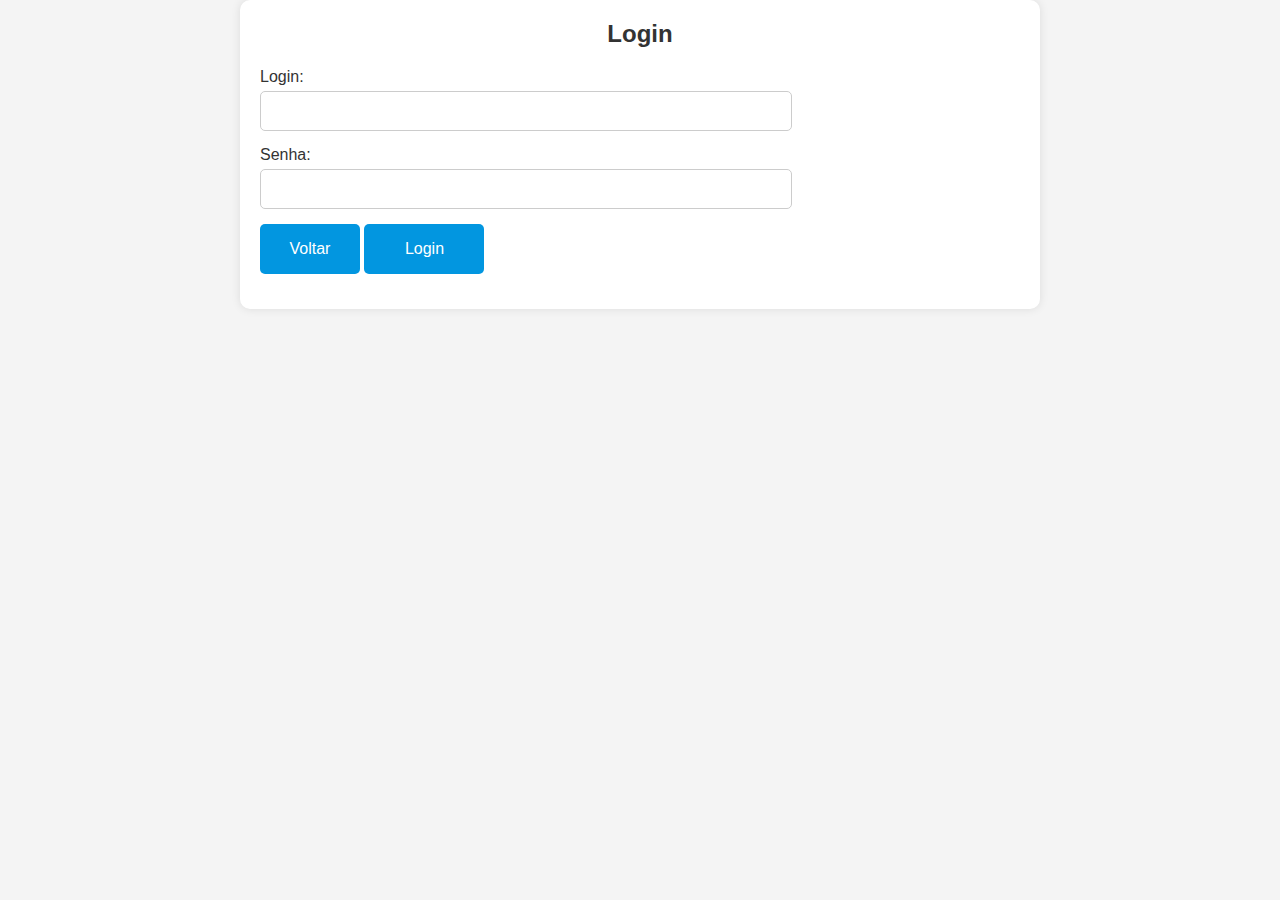
<file: index.html>
<!DOCTYPE html>
<html lang="pt-BR">
<head>
    <title>Login</title>
    <link rel="stylesheet" href="styleslogin.css">
    <script>
        function exibirAlerta(event) {
            alert("1+1=3");
        }
    </script>
    <script>
        function redirecionarParaOutraPagina() {
            window.location.href = "inicio.html";
        }
    </script>
</head>
<body>
    <div class="container">
    <h2>Login</h2>
    <form action="#" method="POST" onsubmit="exibirAlerta(event)">
        <div class="form-group">
            <label for="login">Login:</label>
            <input type="text" class="login" id="login" name="login" required>
        </div>
    <div class="form-group">
            <label for="password">Senha:</label>
            <input type="password" class="senha" id="senha" name="senha" required>
        </div>
        <div class="form-group">
    <button type="button" onclick="redirecionarParaOutraPagina()">Voltar</button>
            <button type="submit">Login</button>
        </div>
    </form>
</div>
</body>
</html>
</file>
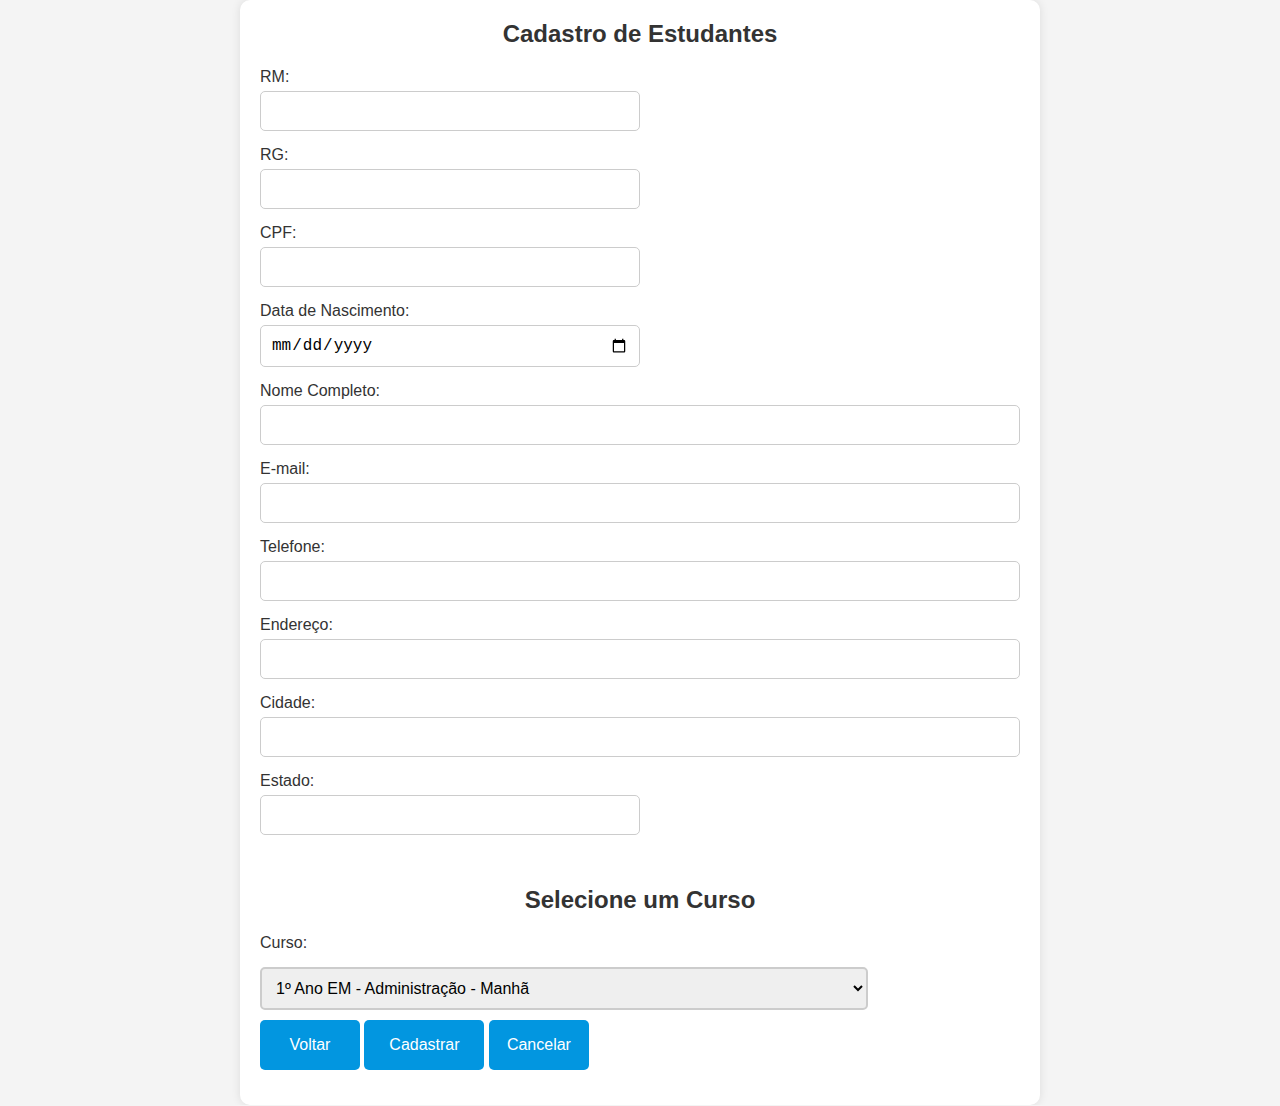
<file: cadastroestudante.html>
<!DOCTYPE html>
<html lang="pt-BR">
<head>
    <title>Cadastro de Estudantes</title>
    <link rel="stylesheet" href="stylesestudante.css">
    <script>
        function exibirAlerta(event) {
            alert("Dados enviados com sucesso!");
        }
    </script>
    <script>
        function redirecionarParaOutraPagina() {
            window.location.href = "inicio.html";
        }
    </script>
</head>
<body>
    <div class="container">
        <h2>Cadastro de Estudantes</h2>
        <form action="#" method="POST" onsubmit="exibirAlerta(event)">
            <div class="form-group">
                <label for="rm">RM:</label>
                <input type="text" class="RM" id="rm" name="rm" required>
            </div>
	    <div class="form-group">
                <label for="rg">RG:</label>
                <input type="text" class="RM" id="rg" name="rg" required>
            </div>
	    <div class="form-group">
                <label for="cpf">CPF:</label>
                <input type="text" class="RM" id="cpf" name="cpf" required>
            </div>
	    <div class="form-group">
                <label for="dtnascimento">Data de Nascimento:</label>
                <input type="date" class="DATA" id="dtnascimento" name="dtnascimento" required>
            </div>
            <div class="form-group">
                <label for="nome">Nome Completo:</label>
                <input type="text" class="NOME" id="nome" name="nome" required>
            </div>
            <div class="form-group">
                <label for="email">E-mail:</label>
                <input type="email" id="email" name="email" required>
            </div>
            <div class="form-group">
                <label for="telefone">Telefone:</label>
                <input type="tel" id="telefone" name="telefone" required>
            </div>
            <div class="form-group">
                <label for="endereco">Endereço:</label>
                <input type="text" class="NOME" id="endereco" name="endereco" required>
            </div>
            <div class="form-group">
                <label for="cidade">Cidade:</label>
                <input type="text" class="NOME" id="cidade" name="cidade" required>
            </div>
            <div class="form-group">
                <label for="estado">Estado:</label>
                <input type="text" class="RM" id="estado" name="estado" required>
            </div>
	    <br />
            <br />
            <h2>Selecione um Curso</h2>
    
    	    <label for="curso">Curso:</label>
    	    <select id="curso" name="curso">
        	<option value="primeiroadmmanha">1º Ano EM - Administração - Manhã</option>
        	<option value="segundoadmmanha">2º Ano EM - Administração - Manhã</option>
        	<option value="terceiroadmmanha">3º Ano EM - Administração - Manhã</option>
        	<option value="primeiromktmanha">1º Ano EM - Marketing - Manhã</option>
        	<option value="segundomktmanha">2º Ano EM - Marketing - Manhã</option>
        	<option value="terceiromktmanha">3º Ano EM - Marketing - Manhã</option>
        	<option value="primeiroinfotarde">1º Ano EM - Informática para Internet - Tarde</option>
        	<option value="segundoinfotarde">2º Ano EM - Informática para Internet - Tarde</option>
        	<option value="terceiroinfotarde">3º Ano EM - Informática para Internet - Tarde</option>
        	<option value="primeiroadmnoite">1º Ano EM - Administração - Noite</option>
        	<option value="segundoadmnoite">2º Ano EM - Administração - Noite</option>
        	<option value="terceiroadmnoite">3º Ano EM - Administração - Noite</option>
        	<option value="primeiroadAMS">1º Ano EM - Administração - AMS</option>
        	<option value="segundoadmAMS">2º Ano EM - Administração - AMS</option>
        	<option value="terceiroadmAMS">3º Ano EM - Administração - AMS</option>
                <option value="tecnicoAdm">Técnico em Administração</option>
                <option value="tecnicoServJuri">Técnico em Serviços Jurídicos</option>
                <option value="tecnicoMkt">Técnico em Marketing</option>
                <option value="tecnicoCont">Técnico em Contabilidade</option>
                <option value="tecnicoTransacoes">Técnico em Transações Imobiliárias</option>
                <option value="tecnicoRedes">Técnico em Redes de Computadores</option>
                <option value="tecnicoJogos">Técnico em Programação de Jogos Digitais</option>
                <option value="tecnicoRH">Técnico em Recursos Humanos</option>
            </select>
            <div class="form-group">
		<button type="button" onclick="redirecionarParaOutraPagina()">Voltar</button>
                <button type="submit">Cadastrar</button>
		<button type="reset">Cancelar</button>
            </div>
        </form>
    </div>
</body>
</html>
</file>
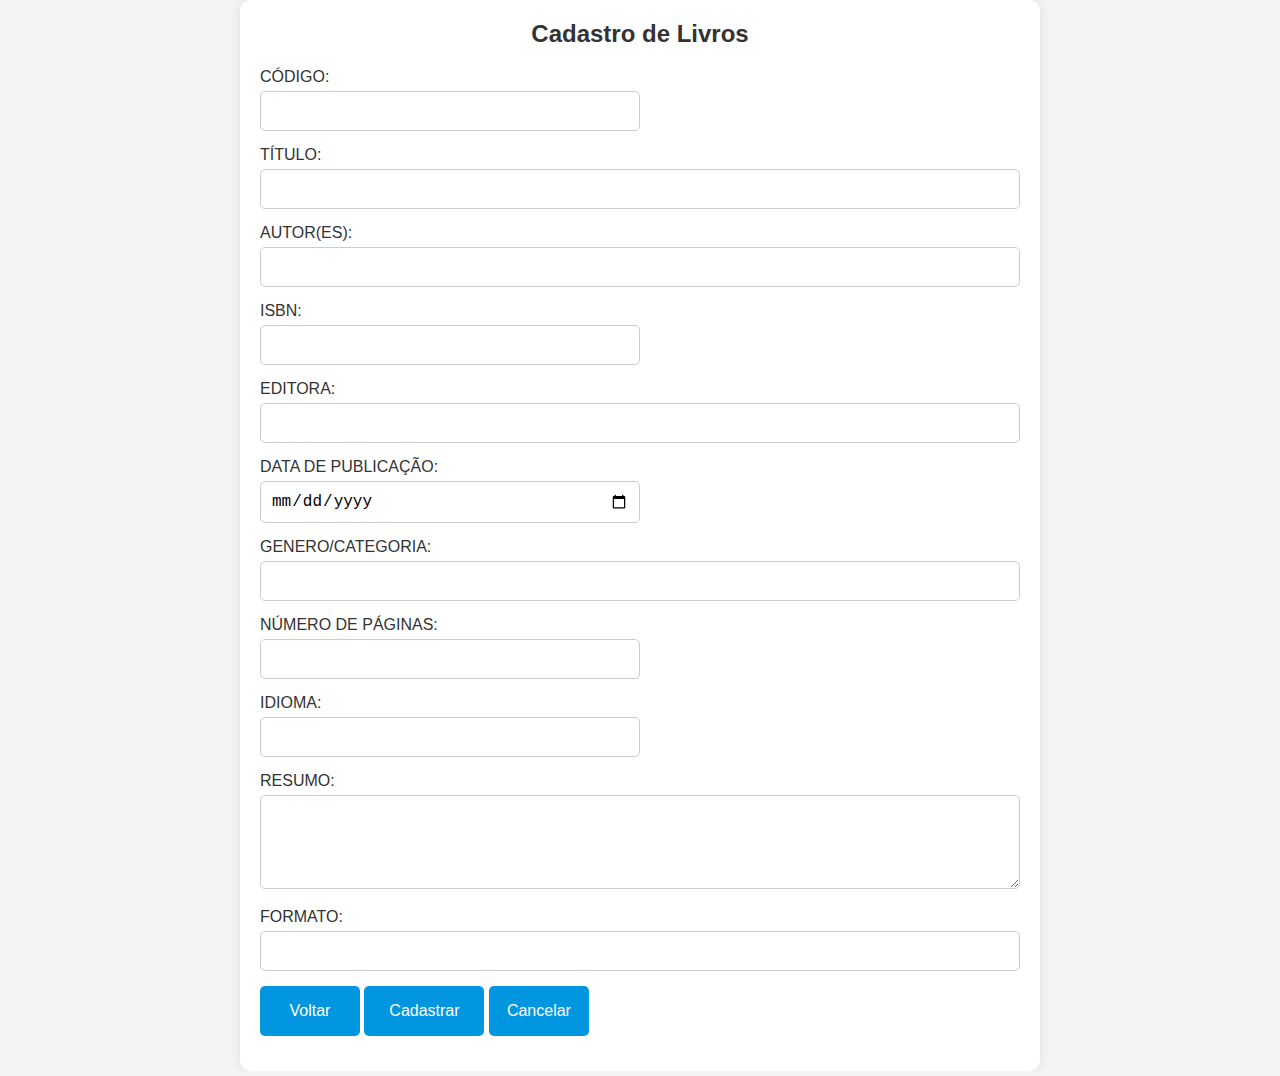
<file: cadastrolivro.html>
<!DOCTYPE html>
<html lang="pt-BR">
<head>
    <title>Cadastro de Livros</title>
    <link rel="stylesheet" href="styleslivro.css">
    <script>
        function exibirAlerta(event) {
            alert("Dados enviados com sucesso!");
        }
    </script>
    <script>
        function redirecionarParaOutraPagina() {
            window.location.href = "inicio.html";
        }
    </script>
</head>
<body>
    <div class="container">
        <h2>Cadastro de Livros</h2>
        <form action="#" method="POST" onsubmit="exibirAlerta(event)">
            <div class="form-group">
                <label for="codigo">CÓDIGO:</label>
                <input type="text" class="RM" id="codigo" name="codigo" required>
            </div>
	    <div class="form-group">
                <label for="titulo">TÍTULO:</label>
                <input type="text" class="NOME" id="titulo" name="titulo" required>
            </div>
	    <div class="form-group">
                <label for="autores">AUTOR(ES):</label>
                <input type="text" class="NOME" id="autores" name="autores" required>
            </div>
	    <div class="form-group">
                <label for="isbn">ISBN:</label>
                <input type="text" class="RM" id="isbn" name="isbn" required>
            </div>
            <div class="form-group">
                <label for="editora">EDITORA:</label>
                <input type="text" class="NOME" id="editora" name="editora" required>
            </div>
            <div class="form-group">
                <label for="datapublicacao">DATA DE PUBLICAÇÃO:</label>
                <input type="date" class="DATA" id="date" name="date" required>
            </div>
            <div class="form-group">
                <label for="genero">GENERO/CATEGORIA:</label>
                <input type="text" class="NOME" id="genero" name="genero" required>
            </div>
            <div class="form-group">
                <label for="numpaginas">NÚMERO DE PÁGINAS:</label>
                <input type="text" class="RM" id="numpaginas" name="numpaginas" required>
            </div>
            <div class="form-group">
                <label for="idioma">IDIOMA:</label>
                <input type="text" class="RM" id="idioma" name="idioma" required>
            </div>
            <div class="form-group">
                <label for="resumo">RESUMO:</label>
                <textarea id="resumo" class="NOME" name="resumo" rows="4" cols="50"></textarea>
            </div>
            <div class="form-group">
                <label for="formato">FORMATO:</label>
                <input type="text" class="NOME" id="formato" name="formato" required>
            </div>
            <div class="form-group">
		<button type="button" onclick="redirecionarParaOutraPagina()">Voltar</button>
                <button type="submit">Cadastrar</button>
		<button type="reset">Cancelar</button>
            </div>
        </form>
    </div>
</body>
</html>
</file>
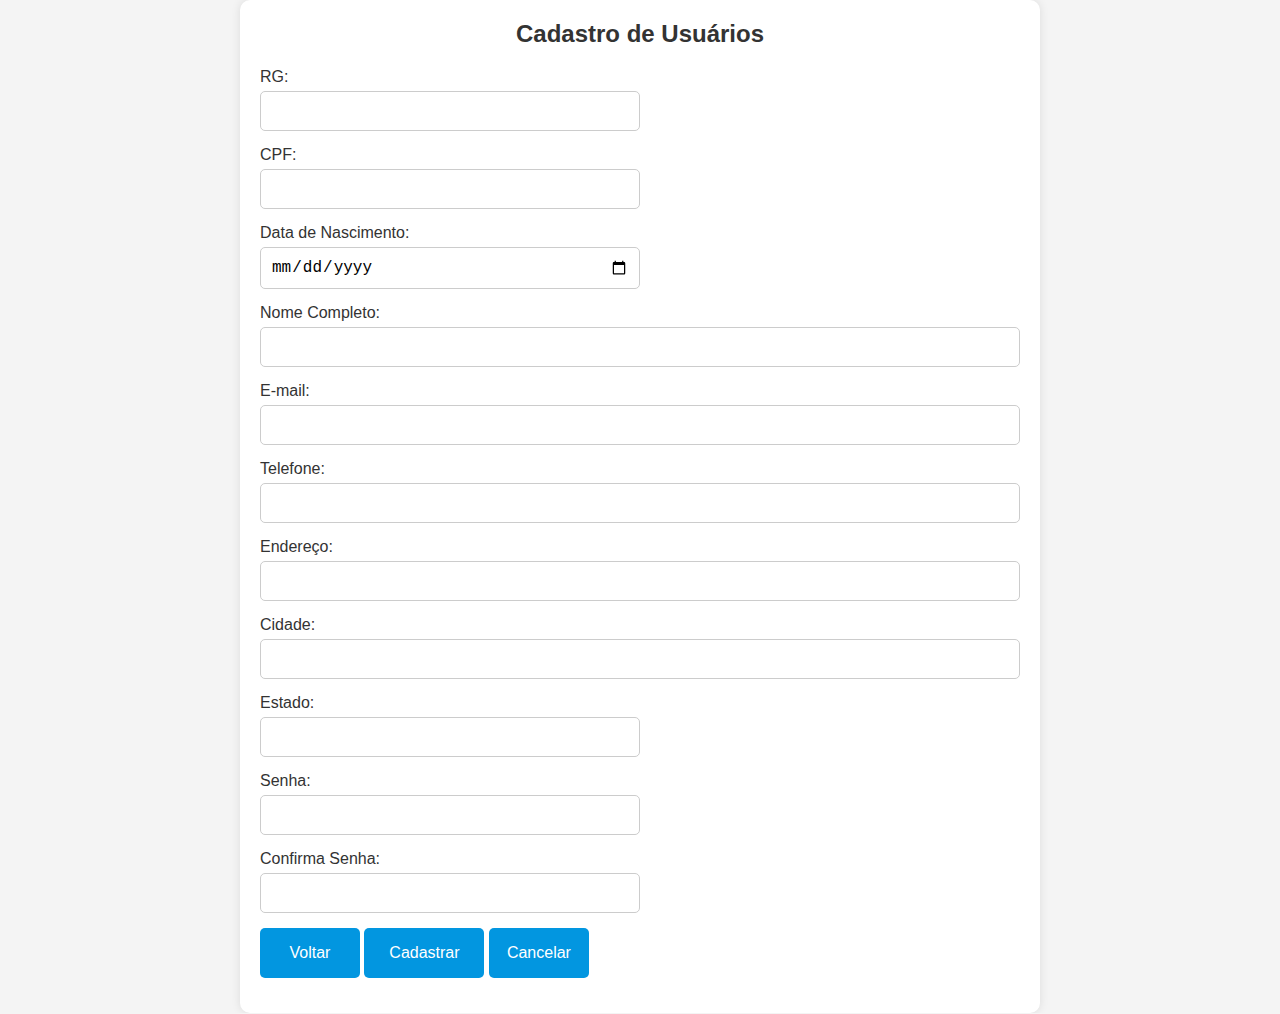
<file: cadastrousuario.html>
<!DOCTYPE html>
<html lang="pt-BR">
<head>
    <title>Cadastro de Usuários</title>
    <link rel="stylesheet" href="stylesusuario.css">
    <script>
        function exibirAlerta(event) {
            alert("Dados enviados com sucesso!");
        }
    </script>
    <script>
        function redirecionarParaOutraPagina() {
            window.location.href = "inicio.html";
        }
    </script>
</head>
<body>
    <div class="container">
        <h2>Cadastro de Usuários</h2>
        <form action="#" method="POST" onsubmit="exibirAlerta(event)">
	    <div class="form-group">
                <label for="rg">RG:</label>
                <input type="text" class="RM" id="rg" name="rg" required>
            </div>
	    <div class="form-group">
                <label for="cpf">CPF:</label>
                <input type="text" class="RM" id="cpf" name="cpf" required>
            </div>
	    <div class="form-group">
                <label for="dtnascimento">Data de Nascimento:</label>
                <input type="date" class="DATA" id="dtnascimento" name="dtnascimento" required>
            </div>
            <div class="form-group">
                <label for="nome">Nome Completo:</label>
                <input type="text" class="NOME" id="nome" name="nome" required>
            </div>
            <div class="form-group">
                <label for="email">E-mail:</label>
                <input type="email" id="email" name="email" required>
            </div>
            <div class="form-group">
                <label for="telefone">Telefone:</label>
                <input type="tel" id="telefone" name="telefone" required>
            </div>
            <div class="form-group">
                <label for="endereco">Endereço:</label>
                <input type="text" class="NOME" id="endereco" name="endereco" required>
            </div>
            <div class="form-group">
                <label for="cidade">Cidade:</label>
                <input type="text" class="NOME" id="cidade" name="cidade" required>
            </div>
            <div class="form-group">
                <label for="estado">Estado:</label>
                <input type="text" class="RM" id="estado" name="estado" required>
            </div>
            <div class="form-group">
                <label for="senha">Senha:</label>
                <input type="password" class="RM" id="password" name="password" required>
            </div>
            <div class="form-group">
                <label for="confsenha">Confirma Senha:</label>
                <input type="password" class="RM" id="confpassword" name="confpassword" required>
            </div>
            <div class="form-group">
		<button type="button" onclick="redirecionarParaOutraPagina()">Voltar</button>
                <button type="submit">Cadastrar</button>
		<button type="reset">Cancelar</button>
            </div>
        </form>
    </div>
</body>
</html>
</file>
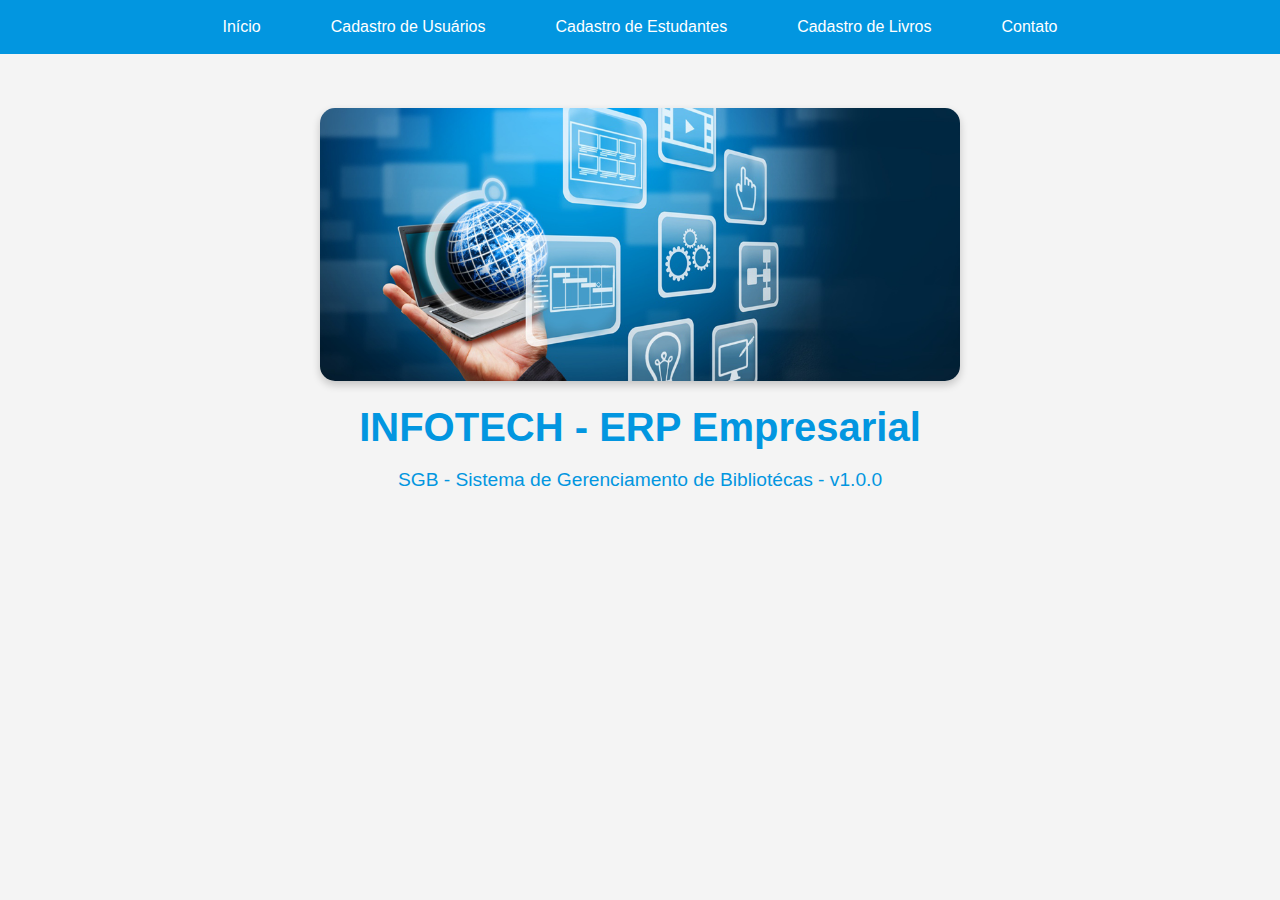
<file: inicio.html>
<!DOCTYPE html>
<html lang="pt-BR">
<head>
    <meta charset="UTF-8">
    <meta name="viewport" content="width=device-width, initial-scale=1.0">
    <title>SGB - Sistema de Gerenciamento de Bibliotécas</title>
    <link rel="stylesheet" href="styles.css">
</head>
<body>
    <nav>
        <ul class="menu">
            <li><a href="#">Início</a></li>
            <li><a href="cadastrousuario.html">Cadastro de Usuários</a></li>
            <li><a href="cadastroestudante.html">Cadastro de Estudantes</a></li>
            <li><a href="cadastrolivro.html">Cadastro de Livros</a></li>
            <li><a href="#">Contato</a></li>
        </ul>
    </nav>
    <br />
    <br />
    <br />
    <div class="container">
        <img src="imagem.png" alt="Sistema de Informação" class="imagem">
        <h1>INFOTECH -  ERP Empresarial</h1>
        <p>SGB - Sistema de Gerenciamento de Bibliotécas - v1.0.0</p>
    </div>
</body>
</html>
</file>
<file: styleslogin.css>
* {
    margin: 0;
    padding: 0;
    box-sizing: border-box;
}

body {
    font-family: Arial, sans-serif;
    background-color: #f4f4f4;
    display: flex;
    justify-content: center;
    align-items: center;
    height: 120;
}

.container {
    background-color: #fff;
    padding: 20px;
    border-radius: 10px;
    box-shadow: 0 0 10px rgba(0, 0, 0, 0.1);
    width: 80%;
    max-width: 800px;
}

h2 {
    text-align: center;
    margin-bottom: 20px;
    color: #333;
}

.form-group {
    margin-bottom: 15px;
}


label {
    display: block;
    margin-bottom: 5px;
    color: #333;
}

input[type="password"],
input[type="text"] {
    width: 70%;
    padding: 10px;
    border: 1px solid #ccc;
    border-radius: 5px;
    font-size: 16px;
}

.RM{
    width: 50%;
    padding: 10px;
    border: 1px solid #ccc;
    border-radius: 5px;
    font-size: 16px;
}

.DATA{
    width: 50%;
    padding: 10px;
    border: 1px solid #ccc;
    border-radius: 5px;
    font-size: 16px;
}

.NOME{
    width: 100%;
    padding: 10px;
    border: 1px solid #ccc;
    border-radius: 5px;
    font-size: 16px;
}

button[type="submit"] {
    /*width: 100%;*/
    padding: 10px;
    background-color: #0296E0;
    color: white;
    border: none;
    border-radius: 5px;
    font-size: 16px;
    cursor: pointer;
    transition: background-color 0.3s ease;
    width: 120px; /* Largura do botão */
    height: 50px;
}

button[type="button"] {
    /*width: 100%;*/
    padding: 10px;
    background-color: #0296E0;
    color: white;
    border: none;
    border-radius: 5px;
    font-size: 16px;
    cursor: pointer;
    transition: background-color 0.3s ease;
    width: 100px; /* Largura do botão */
    height: 50px;
}

button[type="reset"] {
    /*width: 100%;*/
    padding: 10px;
    background-color: #0296E0;
    color: white;
    border: none;
    border-radius: 5px;
    font-size: 16px;
    cursor: pointer;
    transition: background-color 0.3s ease;
    width: 100px; /* Largura do botão */
    height: 50px;
}

button[type="submit"]:hover {
    background-color: #A2D1E9;
}

button[type="button"]:hover {
    background-color: #A2D1E9;
}

button[type="reset"]:hover {
    background-color: #A2D1E9;
}

select {
   width: 80%; /* Largura total */
   padding: 10px; /* Espaçamento interno */
   margin: 10px 0; /* Espaçamento externo */
   border-radius: 5px; /* Bordas arredondadas */
   border: 2px solid #ccc; /* Borda cinza */
   font-size: 16px; /* Tamanho da fonte */
   box-sizing: border-box; /* Inclui padding e borda na largura */
}

        /* Estilo para quando o select está em foco */
select:focus {
   border-color: #007BFF; /* Cor da borda ao focar */
   box-shadow: 0 0 5px rgba(0, 123, 255, 0.5); /* Sombra ao redor */
   outline: none; /* Remove o contorno padrão */
}
</file>
<file: stylesestudante.css>
* {
    margin: 0;
    padding: 0;
    box-sizing: border-box;
}

body {
    font-family: Arial, sans-serif;
    background-color: #f4f4f4;
    display: flex;
    justify-content: center;
    align-items: center;
    height: auto;
}

.container {
    background-color: #fff;
    padding: 20px;
    border-radius: 10px;
    box-shadow: 0 0 10px rgba(0, 0, 0, 0.1);
    width: 100%;
    max-width: 800px;
}

h2 {
    text-align: center;
    margin-bottom: 20px;
    color: #333;
}

.form-group {
    margin-bottom: 15px;
}


label {
    display: block;
    margin-bottom: 5px;
    color: #333;
}

input[type="email"],
input[type="tel"] {
    width: 100%;
    padding: 10px;
    border: 1px solid #ccc;
    border-radius: 5px;
    font-size: 16px;
}

.RM{
    width: 50%;
    padding: 10px;
    border: 1px solid #ccc;
    border-radius: 5px;
    font-size: 16px;
}

.DATA{
    width: 50%;
    padding: 10px;
    border: 1px solid #ccc;
    border-radius: 5px;
    font-size: 16px;
}

.NOME{
    width: 100%;
    padding: 10px;
    border: 1px solid #ccc;
    border-radius: 5px;
    font-size: 16px;
}

button[type="submit"] {
    /*width: 100%;*/
    padding: 10px;
    background-color: #0296E0;
    color: white;
    border: none;
    border-radius: 5px;
    font-size: 16px;
    cursor: pointer;
    transition: background-color 0.3s ease;
    width: 120px; /* Largura do botão */
    height: 50px;
}

button[type="button"] {
    /*width: 100%;*/
    padding: 10px;
    background-color: #0296E0;
    color: white;
    border: none;
    border-radius: 5px;
    font-size: 16px;
    cursor: pointer;
    transition: background-color 0.3s ease;
    width: 100px; /* Largura do botão */
    height: 50px;
}

button[type="reset"] {
    /*width: 100%;*/
    padding: 10px;
    background-color: #0296E0;
    color: white;
    border: none;
    border-radius: 5px;
    font-size: 16px;
    cursor: pointer;
    transition: background-color 0.3s ease;
    width: 100px; /* Largura do botão */
    height: 50px;
}

button[type="submit"]:hover {
    background-color: #A2D1E9;
}

button[type="button"]:hover {
    background-color: #A2D1E9;
}

button[type="reset"]:hover {
    background-color: #A2D1E9;
}

select {
   width: 80%; /* Largura total */
   padding: 10px; /* Espaçamento interno */
   margin: 10px 0; /* Espaçamento externo */
   border-radius: 5px; /* Bordas arredondadas */
   border: 2px solid #ccc; /* Borda cinza */
   font-size: 16px; /* Tamanho da fonte */
   box-sizing: border-box; /* Inclui padding e borda na largura */
}

        /* Estilo para quando o select está em foco */
select:focus {
   border-color: #007BFF; /* Cor da borda ao focar */
   box-shadow: 0 0 5px rgba(0, 123, 255, 0.5); /* Sombra ao redor */
   outline: none; /* Remove o contorno padrão */
}
</file>
<file: styleslivro.css>
* {
    margin: 0;
    padding: 0;
    box-sizing: border-box;
}

body {
    font-family: Arial, sans-serif;
    background-color: #f4f4f4;
    display: flex;
    justify-content: center;
    align-items: center;
    height: auto;
}

.container {
    background-color: #fff;
    padding: 20px;
    border-radius: 10px;
    box-shadow: 0 0 10px rgba(0, 0, 0, 0.1);
    width: 100%;
    max-width: 800px;
}

h2 {
    text-align: center;
    margin-bottom: 20px;
    color: #333;
}

.form-group {
    margin-bottom: 15px;
}


label {
    display: block;
    margin-bottom: 5px;
    color: #333;
}

input[type="email"],
input[type="tel"] {
    width: 100%;
    padding: 10px;
    border: 1px solid #ccc;
    border-radius: 5px;
    font-size: 16px;
}

.RM{
    width: 50%;
    padding: 10px;
    border: 1px solid #ccc;
    border-radius: 5px;
    font-size: 16px;
}

.DATA{
    width: 50%;
    padding: 10px;
    border: 1px solid #ccc;
    border-radius: 5px;
    font-size: 16px;
}

.NOME{
    width: 100%;
    padding: 10px;
    border: 1px solid #ccc;
    border-radius: 5px;
    font-size: 16px;
}

button[type="submit"] {
    /*width: 100%;*/
    padding: 10px;
    background-color: #0296E0;
    color: white;
    border: none;
    border-radius: 5px;
    font-size: 16px;
    cursor: pointer;
    transition: background-color 0.3s ease;
    width: 120px; /* Largura do botão */
    height: 50px;
}

button[type="button"] {
    /*width: 100%;*/
    padding: 10px;
    background-color: #0296E0;
    color: white;
    border: none;
    border-radius: 5px;
    font-size: 16px;
    cursor: pointer;
    transition: background-color 0.3s ease;
    width: 100px; /* Largura do botão */
    height: 50px;
}

button[type="reset"] {
    /*width: 100%;*/
    padding: 10px;
    background-color: #0296E0;
    color: white;
    border: none;
    border-radius: 5px;
    font-size: 16px;
    cursor: pointer;
    transition: background-color 0.3s ease;
    width: 100px; /* Largura do botão */
    height: 50px;
}

button[type="submit"]:hover {
    background-color: #A2D1E9;
}

button[type="button"]:hover {
    background-color: #A2D1E9;
}

button[type="reset"]:hover {
    background-color: #A2D1E9;
}

select {
   width: 80%; /* Largura total */
   padding: 10px; /* Espaçamento interno */
   margin: 10px 0; /* Espaçamento externo */
   border-radius: 5px; /* Bordas arredondadas */
   border: 2px solid #ccc; /* Borda cinza */
   font-size: 16px; /* Tamanho da fonte */
   box-sizing: border-box; /* Inclui padding e borda na largura */
}

        /* Estilo para quando o select está em foco */
select:focus {
   border-color: #007BFF; /* Cor da borda ao focar */
   box-shadow: 0 0 5px rgba(0, 123, 255, 0.5); /* Sombra ao redor */
   outline: none; /* Remove o contorno padrão */
}
</file>
<file: stylesusuario.css>
* {
    margin: 0;
    padding: 0;
    box-sizing: border-box;
}

body {
    font-family: Arial, sans-serif;
    background-color: #f4f4f4;
    display: flex;
    justify-content: center;
    align-items: center;
    height: auto;
}

.container {
    background-color: #fff;
    padding: 20px;
    border-radius: 10px;
    box-shadow: 0 0 10px rgba(0, 0, 0, 0.1);
    width: 100%;
    max-width: 800px;
}

h2 {
    text-align: center;
    margin-bottom: 20px;
    color: #333;
}

.form-group {
    margin-bottom: 15px;
}


label {
    display: block;
    margin-bottom: 5px;
    color: #333;
}

input[type="email"],
input[type="tel"] {
    width: 100%;
    padding: 10px;
    border: 1px solid #ccc;
    border-radius: 5px;
    font-size: 16px;
}

.RM{
    width: 50%;
    padding: 10px;
    border: 1px solid #ccc;
    border-radius: 5px;
    font-size: 16px;
}

.DATA{
    width: 50%;
    padding: 10px;
    border: 1px solid #ccc;
    border-radius: 5px;
    font-size: 16px;
}

.NOME{
    width: 100%;
    padding: 10px;
    border: 1px solid #ccc;
    border-radius: 5px;
    font-size: 16px;
}

button[type="submit"] {
    /*width: 100%;*/
    padding: 10px;
    background-color: #0296E0;
    color: white;
    border: none;
    border-radius: 5px;
    font-size: 16px;
    cursor: pointer;
    transition: background-color 0.3s ease;
    width: 120px; /* Largura do botão */
    height: 50px;
}

button[type="button"] {
    /*width: 100%;*/
    padding: 10px;
    background-color: #0296E0;
    color: white;
    border: none;
    border-radius: 5px;
    font-size: 16px;
    cursor: pointer;
    transition: background-color 0.3s ease;
    width: 100px; /* Largura do botão */
    height: 50px;
}

button[type="reset"] {
    /*width: 100%;*/
    padding: 10px;
    background-color: #0296E0;
    color: white;
    border: none;
    border-radius: 5px;
    font-size: 16px;
    cursor: pointer;
    transition: background-color 0.3s ease;
    width: 100px; /* Largura do botão */
    height: 50px;
}

button[type="submit"]:hover {
    background-color: #A2D1E9;
}

button[type="button"]:hover {
    background-color: #A2D1E9;
}

button[type="reset"]:hover {
    background-color: #A2D1E9;
}
</file>
<file: styles.css>
body {
    font-family: Arial, sans-serif;
    margin: 0;
    padding: 0;
    background-color: #f4f4f4;
}

nav {
    background-color: #0296E0;
    padding: 10px 0;
}

.menu {
    list-style: none;
    display: flex;
    justify-content: center;
    margin: 0;
    padding: 0;
}

.menu li {
    margin: 0 20px;
}

.menu a {
    text-decoration: none;
    color: white;
    font-size: 16px;
    padding: 8px 15px;
    display: block;
    transition: background-color 0.3s ease;
}

.menu a:hover {
    background-color: #A2D1E9;
    border-radius: 5px;
}

.container {
    text-align: center;
}

.imagem {
    max-width: 50%;
    height: auto;
    margin-bottom: 20px;
    box-shadow: 0 4px 8px rgba(0, 0, 0, 0.2);
    border-radius: 15px;
}

h1 {
    font-size: 2.5em;
    margin: 0;
    color: #0296E0;
}

p {
    font-size: 1.2em;
    color: #0296E0;
}
</file>
